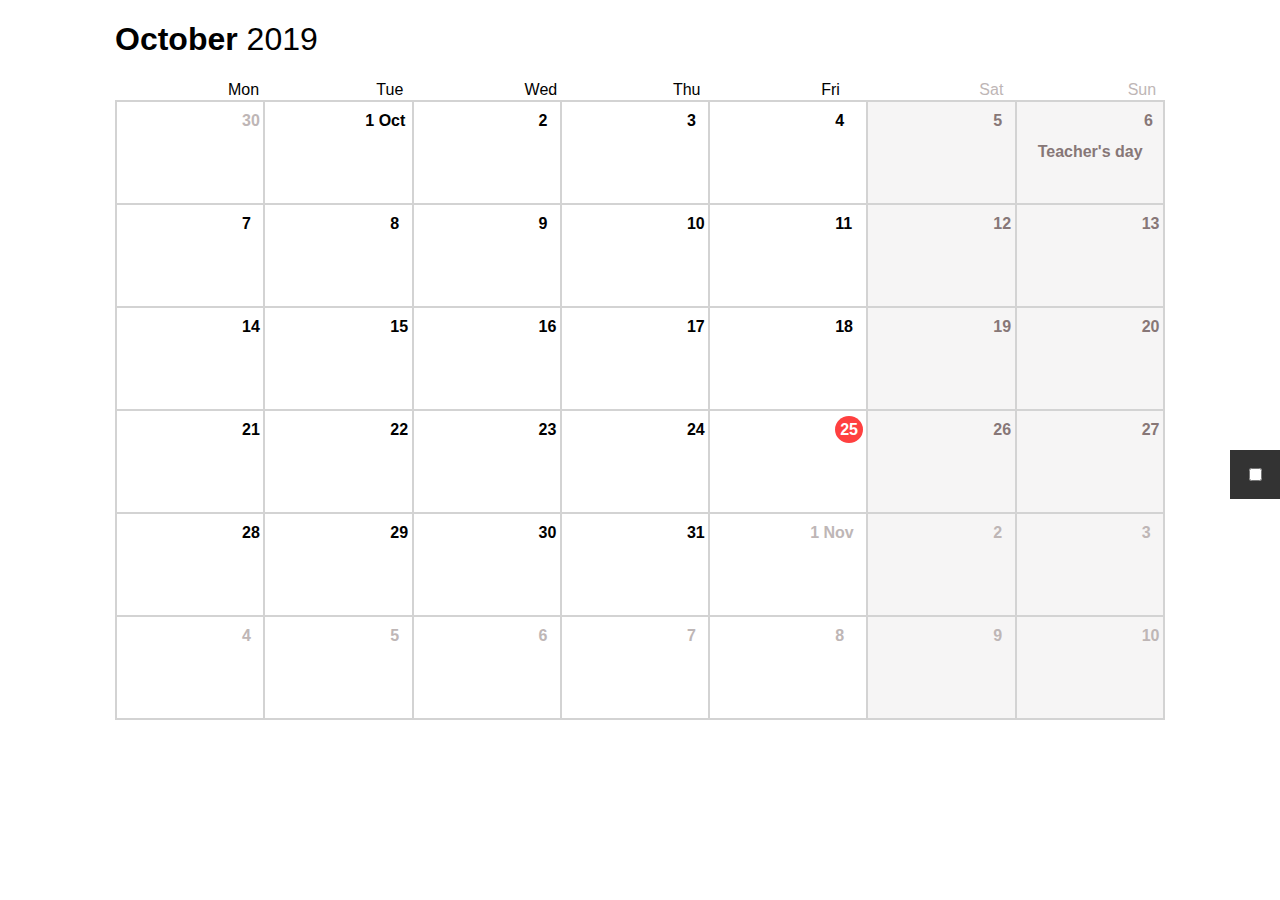
<file: calendar_final/index.html>
<!DOCTYPE html>
<html lang="ru">

<head>
  <meta charset="utf-8">
  <meta name="viewport" content="width=device-width">
  <title>calendar</title>
  <script src="script.js"></script>
  <link href="style.css" rel="stylesheet">
</head>

<body>
  <div class="calendar">
    <div class="month">
      <h1>October <span class="october">2019</span></h1>
    </div>
    <table>
      <tr>
        <td class="day_of_the_week calendar_item">Mon</td>
        <td class="day_of_the_week calendar_item">Tue</td>
        <td class="day_of_the_week calendar_item">Wed</td>
        <td class="day_of_the_week calendar_item">Thu</td>
        <td class="day_of_the_week calendar_item">Fri</td>
        <td class="day_of_the_week other_month">Sat</td>
        <td class="day_of_the_week other_month">Sun</td>
      </tr>

      <tr>
        <td class="number other_month">30</td>
        <td class="begining_month calendar_item">1 Oct</td>
        <td class="number calendar_item">2</td>
        <td class="number calendar_item">3</td>
        <td class="number calendar_item">4</td>
        <td class="number weekend weekend_day">5</td>
        <td class="weekend weekend_day">
          <p>6</p>
          <span class="holiday">Teacher's day
          </span>
        </td>
      </tr>
      <tr>
        <td class="number calendar_item">7</td>
        <td class="number calendar_item">8</td>
        <td class="number calendar_item">9</td>
        <td class="number calendar_item">10</td>
        <td class="number calendar_item">11</td>
        <td class="number weekend weekend_day">12</td>
        <td class="number weekend weekend_day">13</td>
      </tr>
      <tr>
        <td class="number calendar_item">14</td>
        <td class="number calendar_item">15</td>
        <td class="number calendar_item">16</td>
        <td class="number calendar_item">17</td>
        <td class="number calendar_item">18</td>
        <td class="number weekend weekend_day">19</td>
        <td class="number weekend weekend_day">20</td>
      </tr>
      <tr>
        <td class="number calendar_item">21</td>
        <td class="number calendar_item">22</td>
        <td class="number calendar_item">23</td>
        <td class="number calendar_item">24</td>
        <td class="number calendar_item"><span class="current">25
          </span>
        </td>
        <td class="number weekend weekend_day">26</td>
        <td class="number weekend weekend_day">27</td>
      </tr>
      <tr>
        <td class="number calendar_item">28</td>
        <td class="number calendar_item">29</td>
        <td class="number calendar_item">30</td>
        <td class="number calendar_item">31</td>
        <td class="begining_month other_month">1 Nov</td>
        <td class="number weekend other_month">2</td>
        <td class="number weekend other_month">3</td>
      </tr>
      <tr>
        <td class="number other_month">4</td>
        <td class="number other_month">5</td>
        <td class="number other_month">6</td>
        <td class="number other_month">7</td>
        <td class="number other_month">8</td>
        <td class="number weekend other_month">9</td>
        <td class="number weekend other_month">10</td>
      </tr>


    </table>


  </div>
  <div class="btn">
    <input type="checkbox">
  </div>


</body>

</html>
</file>
<file: calendar_final/style.css>
body {
  font-family: Arial, Helvetica, sans-serif;
  width: 1050px;
  height: 500px;
  margin: 0 auto;
  margin-top: 0px;
}

td {
  border: 2px solid #D3D3D3;
  width: 200px;
  height: 90px;
}

table {
  border-collapse: collapse;
}

.day_of_the_week {
  border: 0;
  padding-left: 112px;
  vertical-align: bottom;
  height: 15px;
}

.begining_month {
  vertical-align: top;
  padding-left: 100px;
  padding-top: 10px;
  font-weight: bold;
}

.number {
  vertical-align: top;
  padding-left: 125px;
  padding-top: 10px;
  font-weight: bold;
}

.weekend {
  background-color: rgba(225, 222, 222, 0.3);
  position: relative;
}

.other_month {
  color: #BEB6B6;
}

.october {
  font-weight: 100;
}

.weekend_day {
  color: #877777;
}

.current {
  background: #ff4040;
  padding: 5px;
  border-radius: 100%;
  color: #fff;
}

p {
  /* padding-left: 70px; */
  position: absolute;
  transform: translateY(-6px);
  top: 0;
  right: 0;
  padding-right: 10px;
  font-weight: 700;
  color: #877777;
}

.holiday {
  padding-left: 20px;
  font-weight: bold;
}

.btn {
  position: fixed;
  right: 0;
  top: 50%;
  padding: 15px;
  background: #333;
  display: flex;
  align-items: center;
  justify-content: center;
}

.calendar.calendar_dark {
  background: black;
}

.calendar.calendar_dark .month {
  color: white;
}

.calendar.calendar_dark .calendar_item {
  color: white;
}

.calendar.calendar_dark .other_month {
  color: gray;
}
</file>
